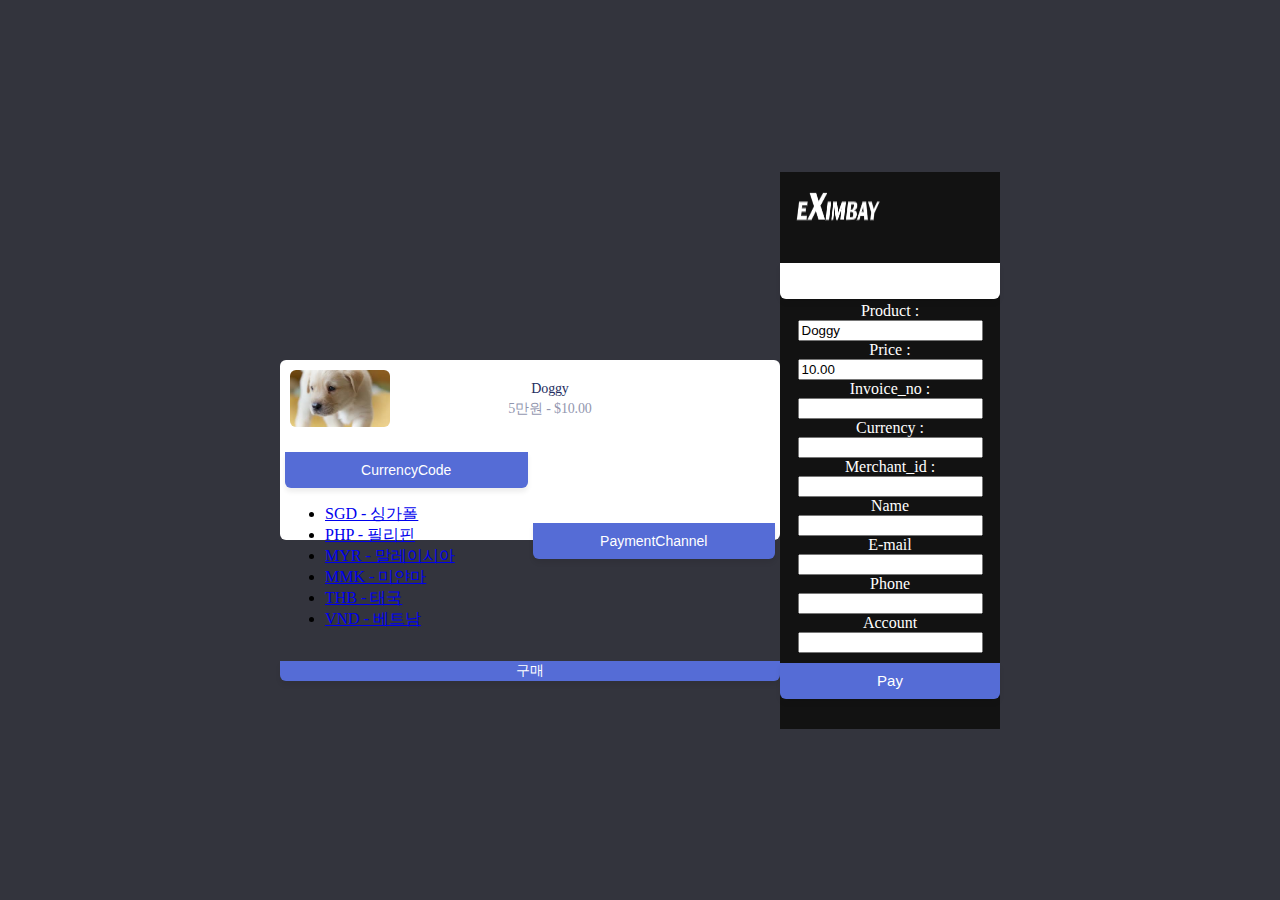
<file: index.html>
<!DOCTYPE html>
<html lang="en">
  <head>
    <meta charset="UTF-8" />
    <meta http-equiv="X-UA-Compatible" content="IE=edge" />
    <meta name="viewport" content="width=device-width, initial-scale=1.0" />
    <title>Merchant</title>    
    <link
      href="https://cdn.jsdelivr.net/npm/bootstrap@5.1.3/dist/css/bootstrap.min.css"
      rel="stylesheet"
      integrity="sha384-1BmE4kWBq78iYhFldvKuhfTAU6auU8tT94WrHftjDbrCEXSU1oBoqyl2QvZ6jIW3"
      crossorigin="anonymous"
    />
    <link rel="stylesheet" href="css/index.css" />
    <script src="js/index.js" defer></script>   
  </head>
  <body>
    <section>
      <div class="product">
        <img src="img1.jfif" alt="Doggy" />
        <div class="description">
          <h3>Doggy</h3>
          <h5>5만원 - $10.00</h5>
        </div>
      </div>
      <div class="drds">     
        <div class="dropdown dr1">
          <button
            class="btn btn-success dropdown-toggle"
            type="button"
            id="dropdownMenuButton1"
            data-bs-toggle="dropdown"
            aria-expanded="false"
          >
            CurrencyCode
          </button>
          <ul class="dropdown-menu dropdown-menu-end drul1" aria-labelledby="dropdownMenuButton1">
              <!-- 0 = SG / 1 = PH / 2 = MY / 3 = MM / 4 = TH / 5 = VN -->
            <li><a class="dropdown-item" href="#">SGD - 싱가폴</a></li>
            <li><a class="dropdown-item" href="#">PHP - 필리핀</a></li>
            <li><a class="dropdown-item" href="#">MYR - 말레이시아</a></li>
            <li><a class="dropdown-item" href="#">MMK - 미얀마</a></li>
            <li><a class="dropdown-item" href="#">THB - 태국</a></li>
            <li><a class="dropdown-item" href="#">VND - 베트남</a></li>
          </ul>
        </div>
        <div class="dropdown dr2">
            <button
              class="btn btn-success dropdown-toggle"
              type="button"
              id="dropdownMenuButton2"
              data-bs-toggle="dropdown"
              aria-expanded="false"
              disabled
            >
              PaymentChannel
            </button>
            <ul class="dropdown-menu dropdown-menu-end drul2" aria-labelledby="dropdownMenuButton2">
              <li class="SGD THB"><a class="dropdown-item" href="#">ALIPAY - Alipay</a></li>
              <li class="SGD MYR PHP"><a class="dropdown-item" href="#">GRAB - Grab</a></li>
              <li class="THB"><a class="dropdown-item" href="#">LINE - Line Pay</a></li>
              <li class="THB"><a class="dropdown-item" href="#">TRUEMONEY - True Money</a></li>
              <li class="SGD THB"><a class="dropdown-item" href="#">WECHAT - WeChat</a></li>
              <li class="MYR"><a class="dropdown-item" href="#">TNG - Touch N Go</a></li>
              <li class="MYR"><a class="dropdown-item" href="#">BOOST - BOOST</a></li>
              <li class="MMK"><a class="dropdown-item" href="#">OKDOLLAR - OK Dollar</a></li>
              <li class="PHP"><a class="dropdown-item" href="#">GCASH - Gcash</a></li>              
              <li class="VND"><a class="dropdown-item" href="#">VTCPAY - VTC Pay</a></li>
            </ul>
          </div>
        </div>
        <button type="button" id="checkout-button" data-bs-toggle="modal" data-bs-target="#myModal">구매</button>      
    </section>
    <form action="payment.jsp" method="post">
    <div class="modal fade" tabindex="-1" id="myModal">
        <div class="modal-dialog modal-fullscreen">
          <div class="modal-content">
            <div class="modal-header">
              <img src="logo.PNG" alt="Eximbay logo">
              <button type="button" class="btn-close" data-bs-dismiss="modal" aria-label="Close"></button>
            </div>
            <div class="modal-body">
              <div>
                <label for="description"> Product : </label>
                <input type="text" class="modal-desc" id="description" name="description" value="Doggy" />
              
                <label for="amount"> Price : </label>
                <input type="text" class="modal-amt" id="amount" name="amount" value="10.00" />
              
                <label for="invoiceNo"> Invoice_no : </label>
                <input type="text" class="modal-invo" id="invoiceNo" name="invoiceNo" value="" />   
                            
                <label for="currencyCode"> Currency : </label>
                <input type="text" class="modal-cur" id="currencyCode" name="currencyCode" value="" />  
                        
                <label for="merchantID"> Merchant_id : </label>
                <input type="text" class="modal-mid" id="merchantID" name="merchantID" value="" />
             </div>   
              <div class="modal-body2">
                <label for="name">Name</label>
                <input type="text" name="name" id="name"/>
                                
                <label for="email">E-mail</label>
                <input type="text" name="email" id="email"/>
                              
                <label for="phone">Phone</label>
                <input type="text" name="phone" id="phone"/>
                
                <label for="account">Account</label>
                <input type="text" name="account" id="account"/>
              </div>
            </div>
            <div class="modal-footer">
              <button class="btn btn-primary btn-2C2P" type="submit">   
                Pay
                </button>
            </div>
          
          </div>
        </div>
      </div> 
    </form>     
      <script
      src="https://cdn.jsdelivr.net/npm/bootstrap@5.1.3/dist/js/bootstrap.bundle.min.js"
      integrity="sha384-ka7Sk0Gln4gmtz2MlQnikT1wXgYsOg+OMhuP+IlRH9sENBO0LRn5q+8nbTov4+1p"
      crossorigin="anonymous"
    ></script>
    <script src="//code.jquery.com/jquery-1.11.0.min.js"></script>
  </body>
</html>
</file>
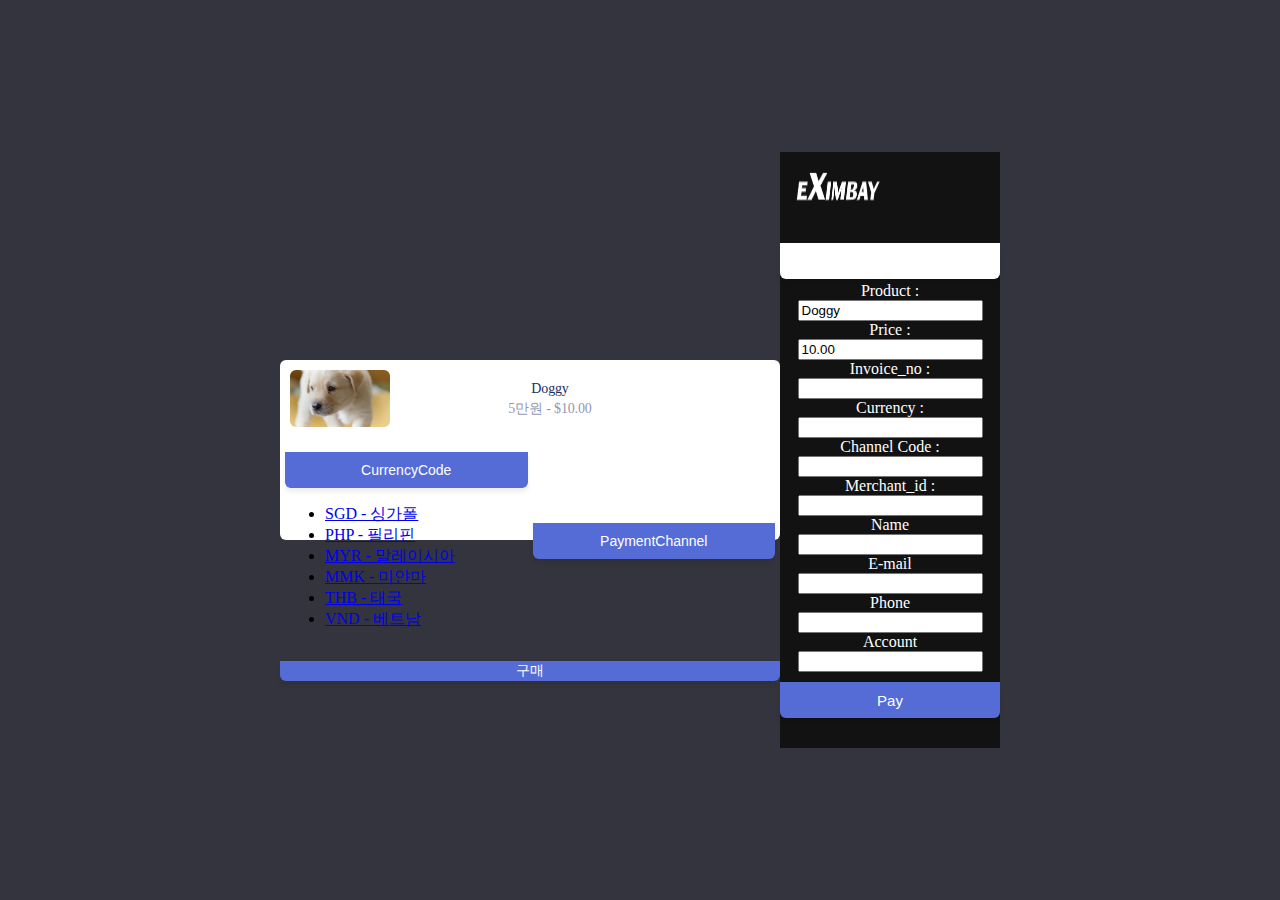
<file: src/main/webapp/index.html>
<!DOCTYPE html>
<html lang="en">
  <head>
    <meta charset="UTF-8" />
    <meta http-equiv="X-UA-Compatible" content="IE=edge" />
    <meta name="viewport" content="width=device-width, initial-scale=1.0" />
    <title>Merchant</title>    
    <link
      href="https://cdn.jsdelivr.net/npm/bootstrap@5.1.3/dist/css/bootstrap.min.css"
      rel="stylesheet"
      integrity="sha384-1BmE4kWBq78iYhFldvKuhfTAU6auU8tT94WrHftjDbrCEXSU1oBoqyl2QvZ6jIW3"
      crossorigin="anonymous"
    />
    <link rel="stylesheet" href="css/index.css" />
    <script src="js/index.js" defer></script>   
  </head>
  <body>
    <section>
      <div class="product">
        <img src="img/img1.jfif" alt="Doggy" />
        <div class="description">
          <h3>Doggy</h3>
          <h5>5만원 - $10.00</h5>
        </div>
      </div>
      <div class="drds">     
        <div class="dropdown dr1">
          <button
            class="btn btn-success dropdown-toggle"
            type="button"
            id="dropdownMenuButton1"
            data-bs-toggle="dropdown"
            aria-expanded="false"
          >
            CurrencyCode
          </button>
          <ul class="dropdown-menu dropdown-menu-end drul1" aria-labelledby="dropdownMenuButton1">
              <!-- 0 = SG / 1 = PH / 2 = MY / 3 = MM / 4 = TH / 5 = VN -->
            <li><a class="dropdown-item" href="#">SGD - 싱가폴</a></li>
            <li><a class="dropdown-item" href="#">PHP - 필리핀</a></li>
            <li><a class="dropdown-item" href="#">MYR - 말레이시아</a></li>
            <li><a class="dropdown-item" href="#">MMK - 미얀마</a></li>
            <li><a class="dropdown-item" href="#">THB - 태국</a></li>
            <li><a class="dropdown-item" href="#">VND - 베트남</a></li>
          </ul>
        </div>
        <div class="dropdown dr2">
            <button
              class="btn btn-success dropdown-toggle"
              type="button"
              id="dropdownMenuButton2"
              data-bs-toggle="dropdown"
              aria-expanded="false"
              disabled
            >
              PaymentChannel
            </button>
            <ul class="dropdown-menu dropdown-menu-end drul2" aria-labelledby="dropdownMenuButton2">
              <li class="SGD THB"><a class="dropdown-item" href="#">ALIPAY - Alipay</a></li>
              <li class="SGD MYR PHP"><a class="dropdown-item" href="#">GRAB - Grab</a></li>
              <li class="THB"><a class="dropdown-item" href="#">LINE - Line Pay</a></li>
              <li class="THB"><a class="dropdown-item" href="#">TRUEMONEY - True Money</a></li>
              <li class="SGD THB"><a class="dropdown-item" href="#">WECHAT - WeChat</a></li>
              <li class="MYR"><a class="dropdown-item" href="#">TNG - Touch N Go</a></li>
              <li class="MYR"><a class="dropdown-item" href="#">BOOST - BOOST</a></li>
              <li class="MMK"><a class="dropdown-item" href="#">OKDOLLAR - OK Dollar</a></li>
              <li class="PHP"><a class="dropdown-item" href="#">GCASH - Gcash</a></li>              
              <li class="VND"><a class="dropdown-item" href="#">VTCPAY - VTC Pay</a></li>
            </ul>
          </div>
        </div>
        <button type="button" id="checkout-button" data-bs-toggle="modal" data-bs-target="#myModal">구매</button>      
    </section>
    <form action="payment.jsp" method="post">
    <div class="modal fade" tabindex="-1" id="myModal">
        <div class="modal-dialog modal-fullscreen">
          <div class="modal-content">
            <div class="modal-header">
              <img src="img/logo.PNG" alt="Eximbay logo">
              <button type="button" class="btn-close" data-bs-dismiss="modal" aria-label="Close"></button>
            </div>
            <div class="modal-body">
              <div>
                <label for="description"> Product : </label>
                <input type="text" class="modal-desc" id="description" name="description" value="Doggy" />
              
                <label for="amount"> Price : </label>
                <input type="text" class="modal-amt" id="amount" name="amount" value="10.00" />
              
                <label for="invoiceNo"> Invoice_no : </label>
                <input type="text" class="modal-invo" id="invoiceNo" name="invoiceNo" value="" />   
                            
                <label for="currencyCode"> Currency : </label>
                <input type="text" class="modal-cur" id="currencyCode" name="currencyCode" value="" />  

                <label for="currencyCode"> Channel Code : </label>
                <input type="text" class="modal-ch" id="channelCode" name="channelCode" value="" />  
                        
                <label for="merchantID"> Merchant_id : </label>
                <input type="text" class="modal-mid" id="merchantID" name="merchantID" value="" />
             </div>   
              <div class="modal-body2">
                <label for="name">Name</label>
                <input type="text" name="name" id="name"/>
                                
                <label for="email">E-mail</label>
                <input type="text" name="email" id="email"/>
                              
                <label for="mobileNo">Phone</label>
                <input type="text" name="mobileNo" id="mobileNo"/>
                
                <label for="account">Account</label>
                <input type="text" name="account" id="account"/>
              </div>
            </div>
            <div class="modal-footer">
              <button class="btn btn-primary btn-2C2P" type="submit">   
                Pay
                </button>
            </div>
          
          </div>
        </div>
      </div> 
    </form>     
      <script
      src="https://cdn.jsdelivr.net/npm/bootstrap@5.1.3/dist/js/bootstrap.bundle.min.js"
      integrity="sha384-ka7Sk0Gln4gmtz2MlQnikT1wXgYsOg+OMhuP+IlRH9sENBO0LRn5q+8nbTov4+1p"
      crossorigin="anonymous"
    ></script>
    <script src="//code.jquery.com/jquery-1.11.0.min.js"></script>
  </body>
</html>
</file>
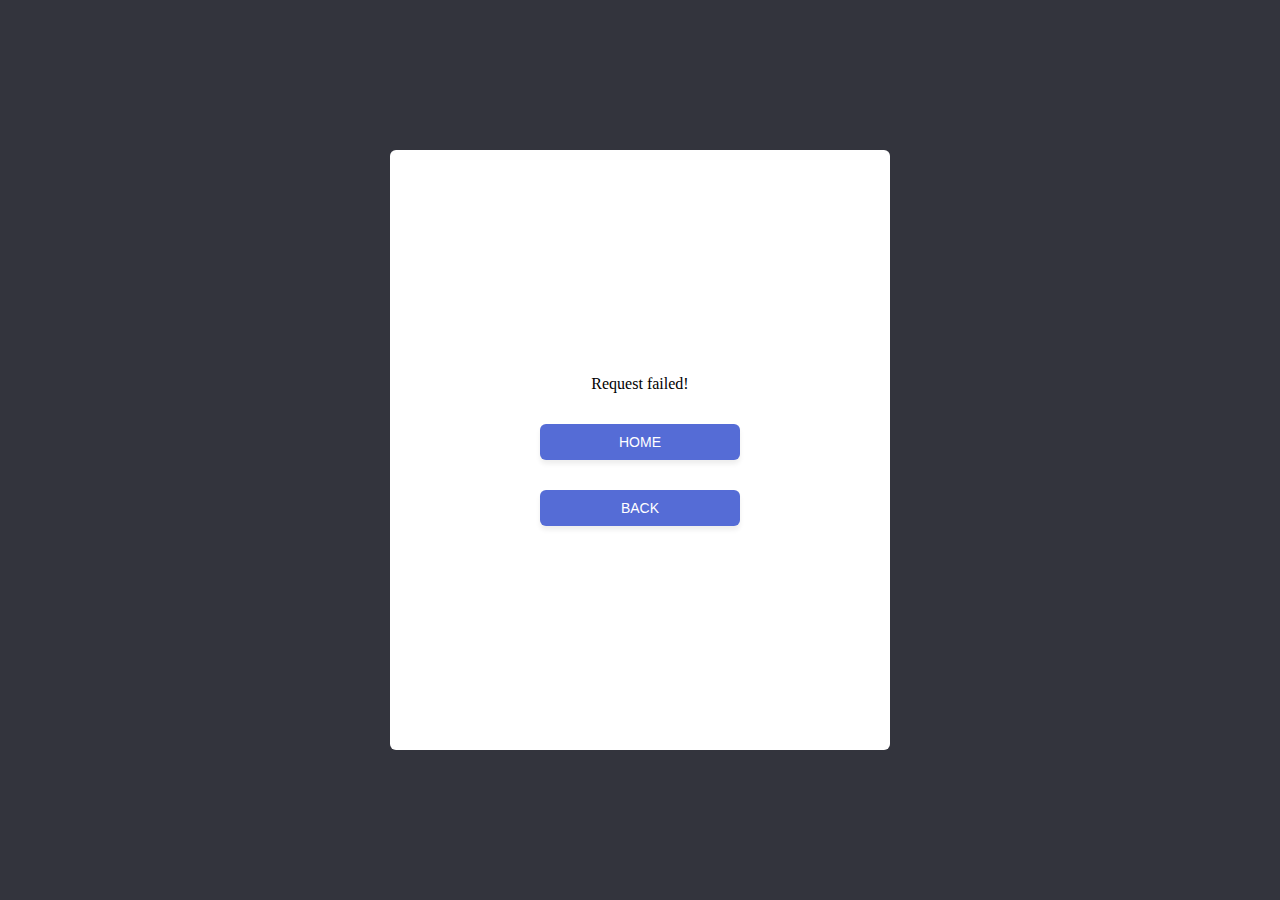
<file: request_fail.html>
<!DOCTYPE html>
<html lang="en">
<head>
    <meta charset="UTF-8">
    <meta http-equiv="X-UA-Compatible" content="IE=edge">
    <meta name="viewport" content="width=device-width, initial-scale=1.0">
    <title>Payment Action Failed</title>
    <link rel="stylesheet" href="css/index.css">
</head>
<body>
    <section class="suc-sec">
        <p>Request failed!</p>
        <button class="suc-btn" onclick="window.location.href = '/';">HOME</button>
        <button class="suc-btn" onclick="window.location.href = '/success.jsp';">BACK</button>
    </section>
</body>
</html>
</file>
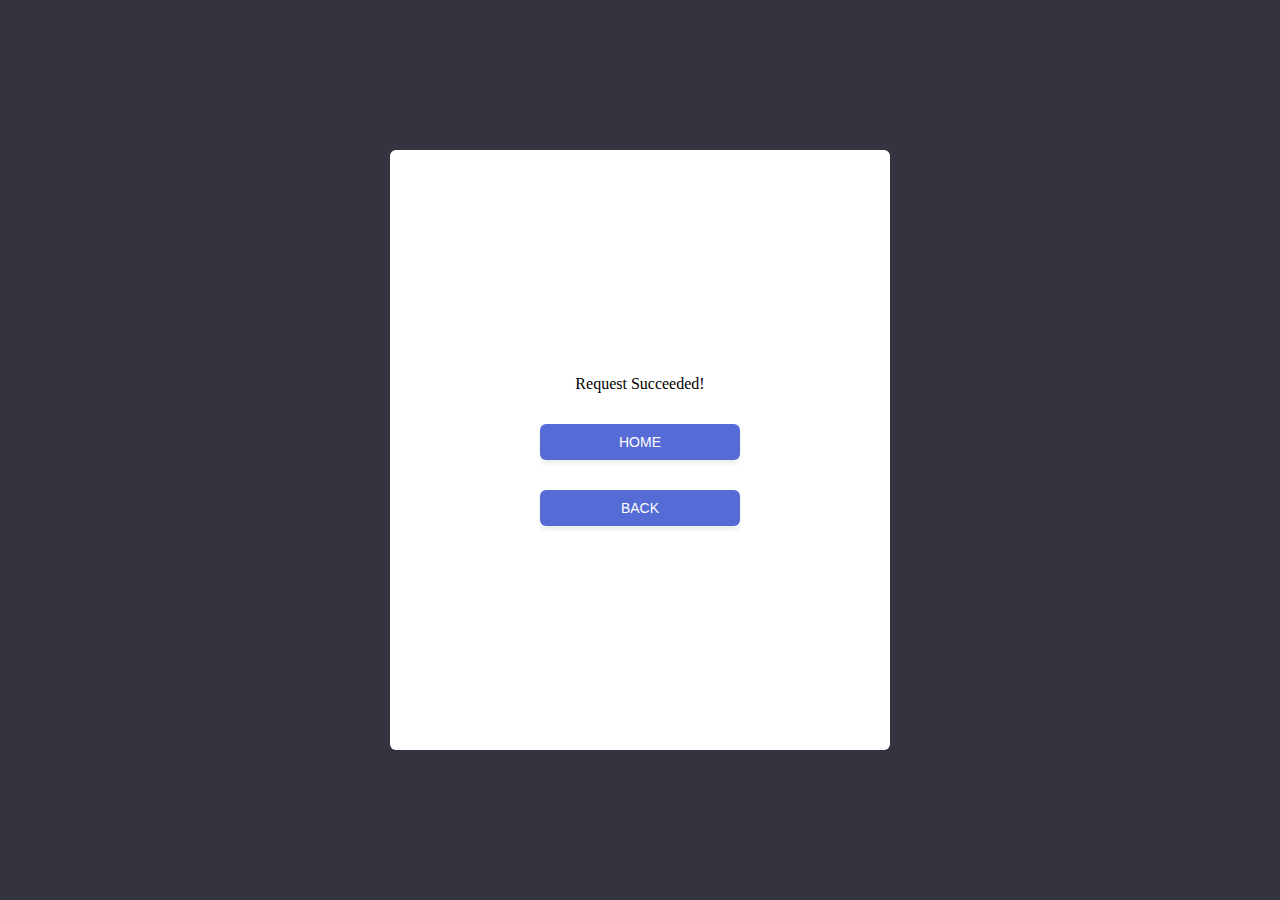
<file: request_success.html>
<!DOCTYPE html>
<html lang="en">
<head>
    <meta charset="UTF-8">
    <meta http-equiv="X-UA-Compatible" content="IE=edge">
    <meta name="viewport" content="width=device-width, initial-scale=1.0">
    <title>Payment Action Success</title>
    <link rel="stylesheet" href="css/index.css">
</head>
<body>
    <section class="suc-sec">
        <p>Request Succeeded!</p>
        <button class="suc-btn" onclick="window.location.href = '/';">HOME</button>
        <button class="suc-btn" onclick="window.location.href = '/success.jsp';">BACK</button>
    </section>
</body>
</html>
</file>
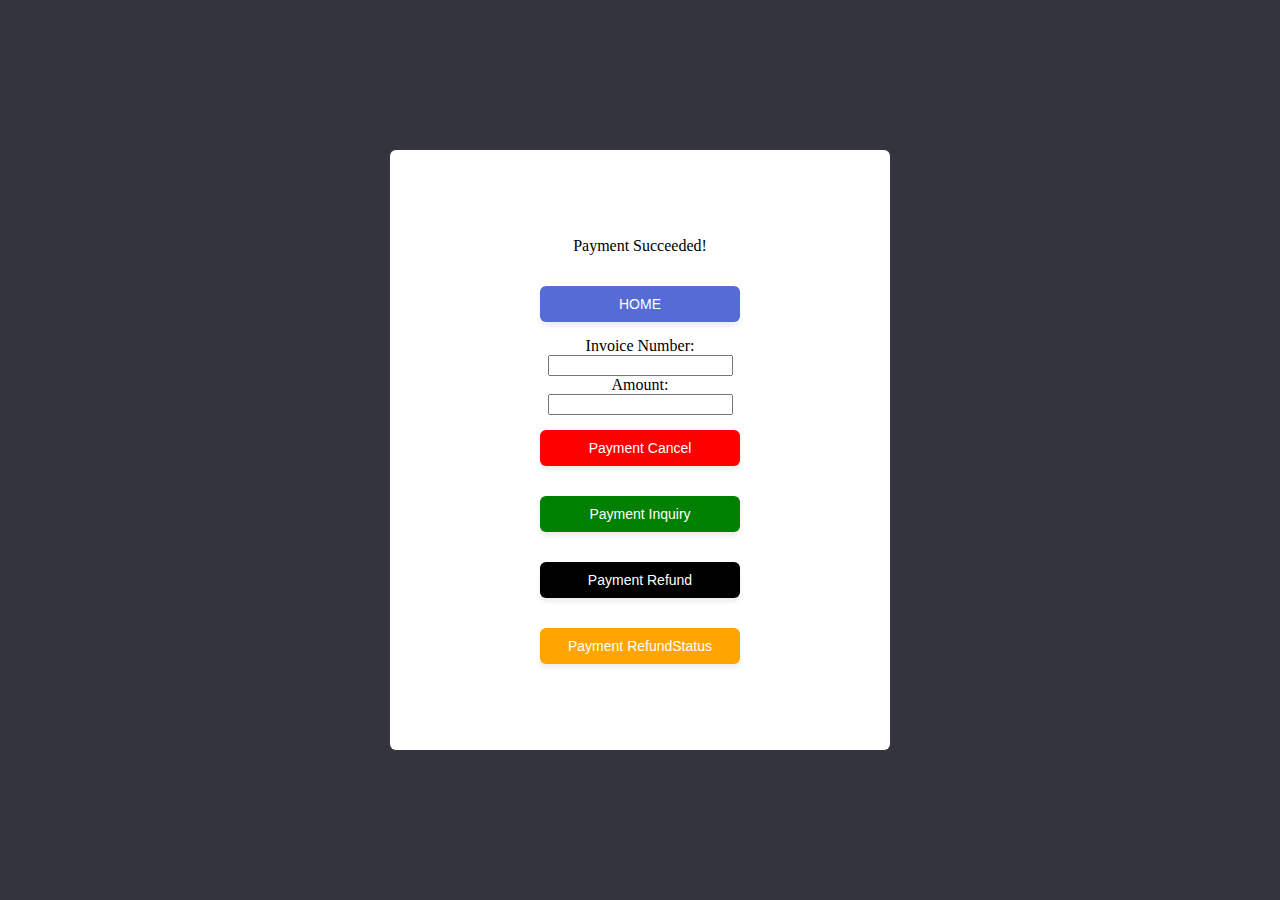
<file: success.html>
<!DOCTYPE html>
<html lang="en">
  <head>
    <meta charset="UTF-8" />
    <meta http-equiv="X-UA-Compatible" content="IE=edge" />
    <meta name="viewport" content="width=device-width, initial-scale=1.0" />
    <title>Success</title>
    <link rel="stylesheet" href="css/index.css" />
    <script src="//code.jquery.com/jquery-1.11.0.min.js"></script>
    <script src="js/success.js" defer></script>
  </head>
  <body>
    
    <section class="suc-sec">
      <p>Payment Succeeded!</p>
      <button class="suc-btn" onclick="window.location.href = '/';">
        HOME
      </button>
      <label for="invoice">Invoice Number: </label>
      <input type="text" name="invoice" id="invoice" />
      <label for="amount">Amount: </label>
      <input type="text" name="amount" id="amount" />
      <button
        class="suc-btn canc-btn"
        type="button"
        style="background-color: red"
        onclick="submitCancelParameter()"
      >
        Payment Cancel
      </button>
      <button
        class="suc-btn inq-btn"
        style="background-color: green"
        onclick="submitInquiryParameter()"
        type="button"
      >
        Payment Inquiry
      </button>
      <button
        class="suc-btn ref-btn"
        style="background-color: black"
        type="button"
        onclick="refundAction()"
      >
        Payment Refund
      </button>
      <button
        class="suc-btn refstat-btn"
        style="background-color: orange"
        type="button"
        onclick="refundStatus()"
      >
        Payment RefundStatus
      </button>
    </section>
  </body>
</html>
</file>
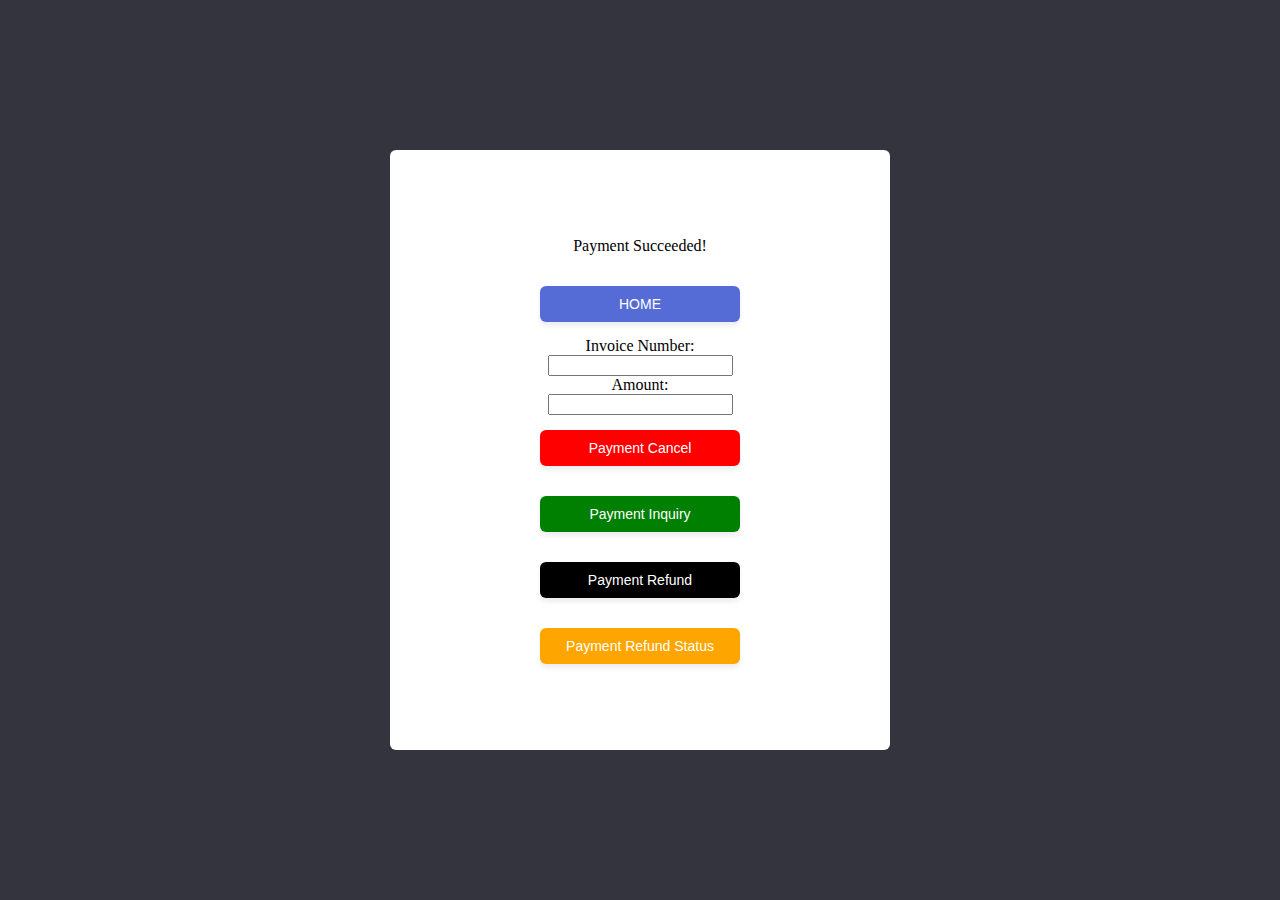
<file: src/main/webapp/success.html>
<!DOCTYPE html>
<html lang="en">
  <head>
    <meta charset="UTF-8" />
    <meta http-equiv="X-UA-Compatible" content="IE=edge" />
    <meta name="viewport" content="width=device-width, initial-scale=1.0" />
    <title>Success</title>
    <link rel="stylesheet" href="css/index.css" />
    <script src="//code.jquery.com/jquery-1.11.0.min.js"></script>
    <script src="js/success.js" defer></script>
  </head>
  <body>
    
    <section class="suc-sec">
      <p>Payment Succeeded!</p>
      <button class="suc-btn" onclick="window.location.href = '/';">
        HOME
      </button>
      <label for="invoice">Invoice Number: </label>
      <input type="text" name="invoice" id="invoice" />
      <label for="amount">Amount: </label>
      <input type="text" name="amount" id="amount" />
      <button
        class="suc-btn canc-btn"
        type="button"
        style="background-color: red"
        onclick="submitCancelParameter()"
      >
        Payment Cancel
      </button>
      <button
        class="suc-btn inq-btn"
        style="background-color: green"
        onclick="submitInquiryParameter()"
        type="button"
      >
        Payment Inquiry
      </button>
      <button
        class="suc-btn ref-btn"
        style="background-color: black"
        type="button"
        onclick="refundAction()"
      >
        Payment Refund
      </button>
      <button
        class="suc-btn refstat-btn"
        style="background-color: orange"
        type="button"
        onclick="refundStatus()"
      >
        Payment Refund Status
      </button>
    </section>
  </body>
</html>
</file>
<file: css/index.css>
@charset "UTF-8";
body {
  display: flex;
  justify-content: center;
  align-items: center;
  background: #33343d;
  height: 100vh;
  margin: 0;
}
section {
  background: #ffffff;
  display: flex;
  flex-direction: column;
  width: 500px;
  height: 180px;
  border-radius: 6px;
  justify-content: space-between;
}
.suc-sec {
  background: #ffffff;
  display: flex;
  justify-content: center;
  align-items: center;
  height: 600px;
}
.suc-btn{
  width: 200px;
  border-radius: 6px 6px 6px 6px;
  margin-top: 15px;
  margin-bottom: 15px;
}
.product {
  display: flex;
}
.description {
  display: flex;
  flex-direction: column;
  justify-content: center;
  align-items: center;
  width: 60%;
}
img {
  border-radius: 6px;
  margin: 10px;
  width: 100px;
  height: 57px;
}
h3,
h5 {
  font-style: normal;
  font-weight: 500;
  font-size: 14px;
  line-height: 20px;
  letter-spacing: -0.154px;
  color: #242d60;
  margin: 0;
}
h5 {
  opacity: 0.5;
}
button {
    height: 36px;
    background: #556cd6;
    color: white;
    width: 100%;
    font-size: 14px;
    border: 0;
    font-weight: 500;
    cursor: pointer;
    letter-spacing: 0.6;
    border-radius: 0 0 6px 6px;
    transition: all 0.2s ease;
    box-shadow: 0px 4px 5.5px 0px rgba(0, 0, 0, 0.07);
    margin-top: 10px;
  }
  button:hover {
    opacity: 0.8;
  }
.modal {
  background-color: #33343d;
}
.modal-header {
  background-color: #121212;
  border: none;
}
.modal-body {
  background-color: #121212;
  display: flex;
  justify-content: center;
  align-items: center;
  border: none;
  flex-direction: column;
}
.modal-body > div {
  display: flex;
  justify-content: center;
  align-items: center;
  flex-direction: column;
  color: white;
}
.modal-footer {
  background-color: #121212;
  display: flex;
  justify-content: center;
  border: none;
}
.btn-close {
  background-color: white;
}
.btn-2C2P{
  width: 220px;
  font-size: 15px;
  margin-bottom: 30px;
}
.btn-cls{
  width: 250px;
}
.dropdown{
  width: 300px;
}
.drds {
  display: flex;
  justify-content: center;
  align-items: center;
  /* flex-direction: column; */
}
.dr1 {
  margin: 5px;
}
.dr2 {
  margin-right: 5px;
}
.drul2 > li {
  display: none;
}
.modal-body > input {
  width: 500px;
  margin-bottom: 20px;
}
.modal-body > label {
  color: white;
  margin-bottom: 10px;
}
</file>
<file: src/main/webapp/css/index.css>
@charset "UTF-8";
body {
  display: flex;
  justify-content: center;
  align-items: center;
  background: #33343d;
  height: 100vh;
  margin: 0;
}
section {
  background: #ffffff;
  display: flex;
  flex-direction: column;
  width: 500px;
  height: 180px;
  border-radius: 6px;
  justify-content: space-between;
}
.suc-sec {
  background: #ffffff;
  display: flex;
  justify-content: center;
  align-items: center;
  height: 600px;
}
.suc-btn{
  width: 200px;
  border-radius: 6px 6px 6px 6px;
  margin-top: 15px;
  margin-bottom: 15px;
}
.product {
  display: flex;
}
.description {
  display: flex;
  flex-direction: column;
  justify-content: center;
  align-items: center;
  width: 60%;
}
img {
  border-radius: 6px;
  margin: 10px;
  width: 100px;
  height: 57px;
}
h3,
h5 {
  font-style: normal;
  font-weight: 500;
  font-size: 14px;
  line-height: 20px;
  letter-spacing: -0.154px;
  color: #242d60;
  margin: 0;
}
h5 {
  opacity: 0.5;
}
button {
    height: 36px;
    background: #556cd6;
    color: white;
    width: 100%;
    font-size: 14px;
    border: 0;
    font-weight: 500;
    cursor: pointer;
    letter-spacing: 0.6;
    border-radius: 0 0 6px 6px;
    transition: all 0.2s ease;
    box-shadow: 0px 4px 5.5px 0px rgba(0, 0, 0, 0.07);
    margin-top: 10px;
  }
  button:hover {
    opacity: 0.8;
  }
.modal {
  background-color: #33343d;
}
.modal-header {
  background-color: #121212;
  border: none;
}
.modal-body {
  background-color: #121212;
  display: flex;
  justify-content: center;
  align-items: center;
  border: none;
  flex-direction: column;
}
.modal-body > div {
  display: flex;
  justify-content: center;
  align-items: center;
  flex-direction: column;
  color: white;
}
.modal-footer {
  background-color: #121212;
  display: flex;
  justify-content: center;
  border: none;
}
.btn-close {
  background-color: white;
}
.btn-2C2P{
  width: 220px;
  font-size: 15px;
  margin-bottom: 30px;
}
.btn-cls{
  width: 250px;
}
.dropdown{
  width: 300px;
}
.drds {
  display: flex;
  justify-content: center;
  align-items: center;
  /* flex-direction: column; */
}
.dr1 {
  margin: 5px;
}
.dr2 {
  margin-right: 5px;
}
.drul2 > li {
  display: none;
}
.modal-body > input {
  width: 500px;
  margin-bottom: 20px;
}
.modal-body > label {
  color: white;
  margin-bottom: 10px;
}
</file>
